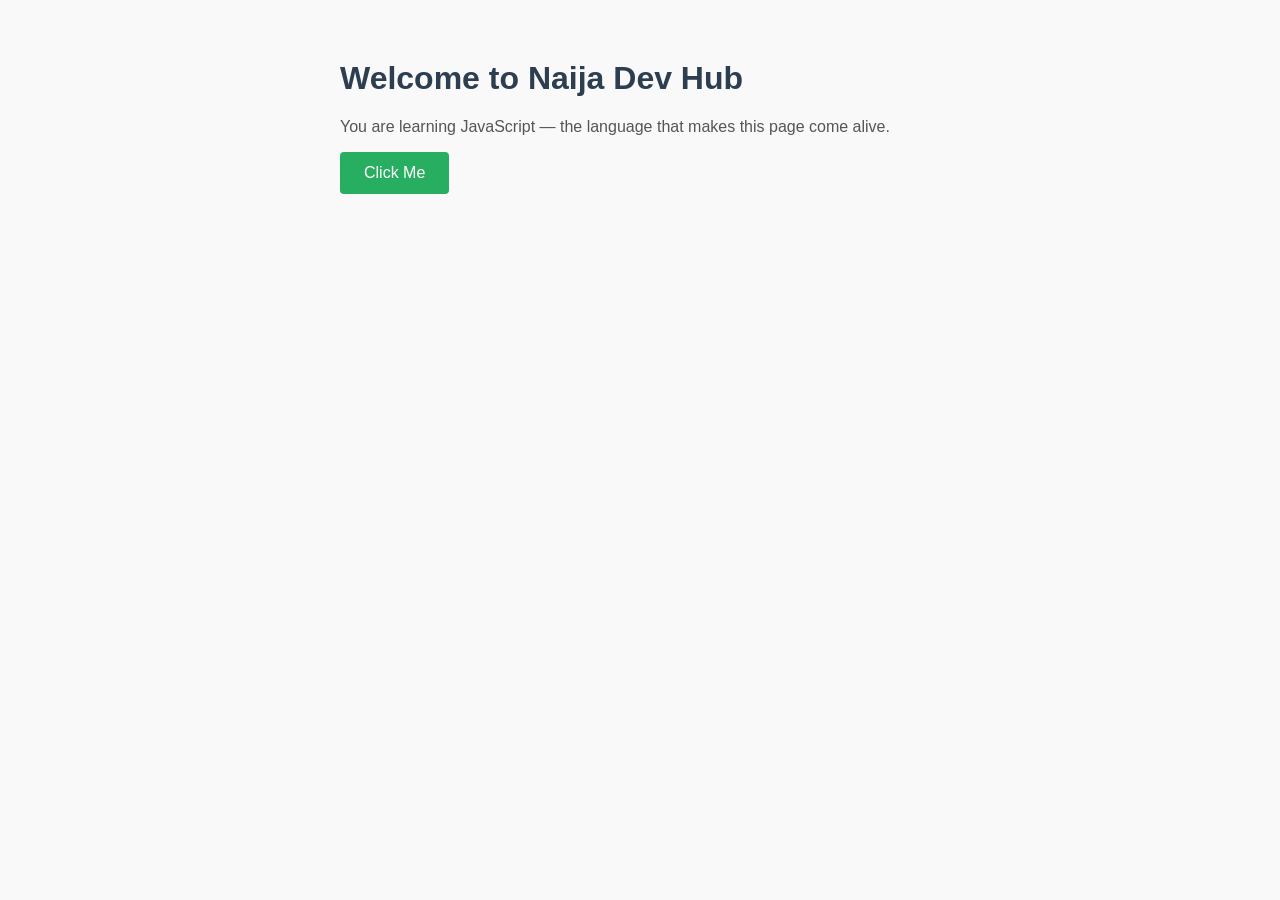
<file: module-01-intro-to-web-and-javascript/module-demo/index.html>
<!DOCTYPE html>
<html lang="en">
<head>
    <meta charset="UTF-8">
    <meta name="viewport" content="width=device-width, initial-scale=1.0">
    <title>Naija Dev Hub</title>
    <style>
        body {
            font-family: Arial, sans-serif;
            max-width: 600px;
            margin: 60px auto;
            padding: 0 20px;
            background: #f9f9f9;
        }
        h1 { color: #2c3e50; }
        p  { color: #555; }
        button {
            padding: 12px 24px;
            background: #27ae60;
            color: white;
            border: none;
            border-radius: 4px;
            font-size: 16px;
            cursor: pointer;
        }
        button:hover { background: #219150; }
    </style>
</head>
<body>

    <h1 id="main-heading">Welcome to Naija Dev Hub</h1>
    <p>You are learning JavaScript — the language that makes this page come alive.</p>
    <button id="action-btn">Click Me</button>

    <script src="script.js"></script>
</body>
</html>
</file>
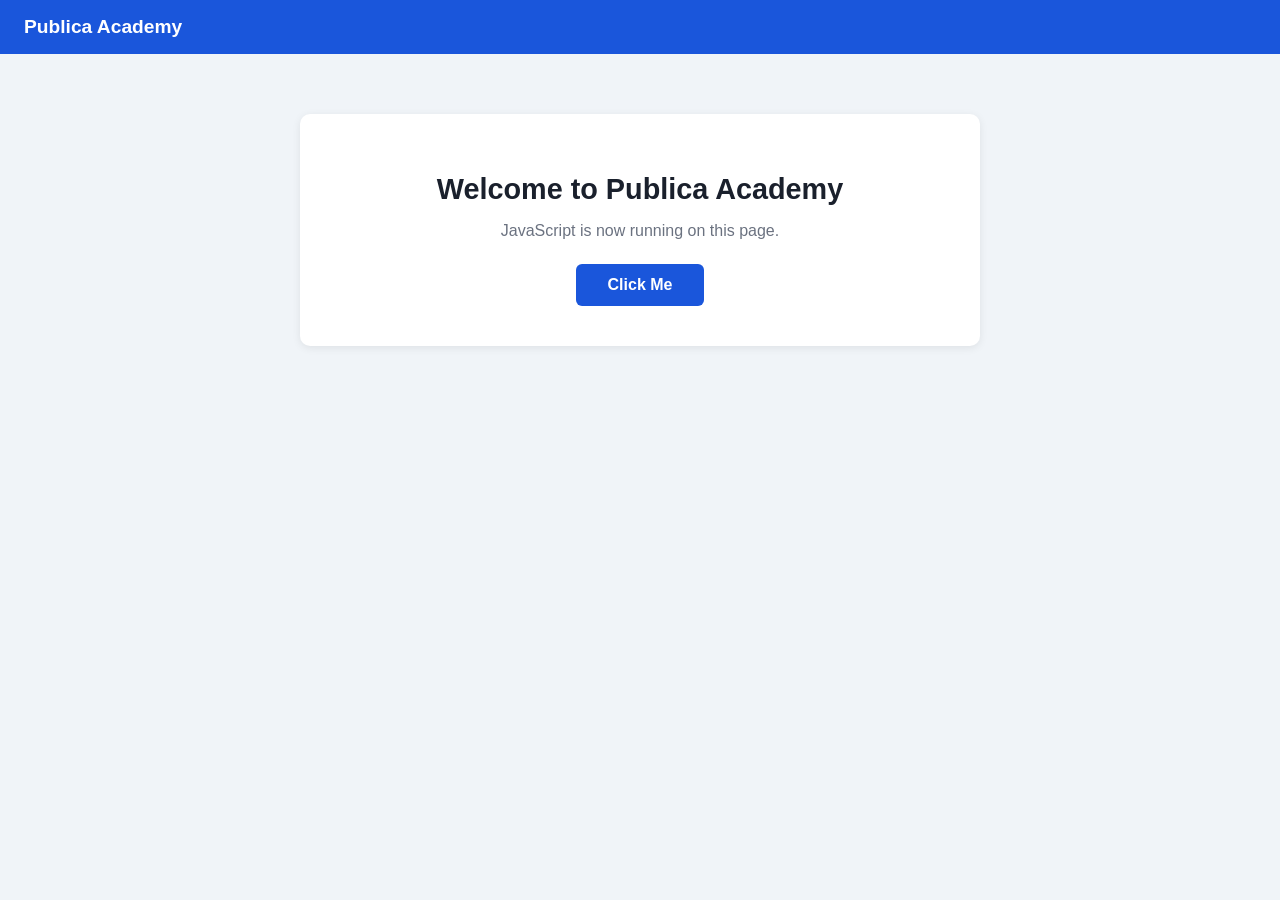
<file: module-01-intro-to-web-and-javascript/web-demo/index.html>
<!DOCTYPE html>
<html lang="en">
  <head>
    <meta charset="UTF-8" />
    <meta name="viewport" content="width=device-width, initial-scale=1.0" />
    <title>Module 1 — Intro to the Web & JavaScript</title>
    <link rel="stylesheet" href="style.css" />

    <script src="script.js" defer></script>
  </head>
  <body>

    <header>
      <span class="logo">Publica Academy</span>
    </header>

    <main>
      <h1 id="main-heading">Welcome to Publica Academy</h1>
      <p id="sub-text">JavaScript has not run yet.</p>
      <button id="action-btn">Click Me</button>
    </main>

    <!-- <script src="script.js"></script> -->

  </body>
</html>
</file>
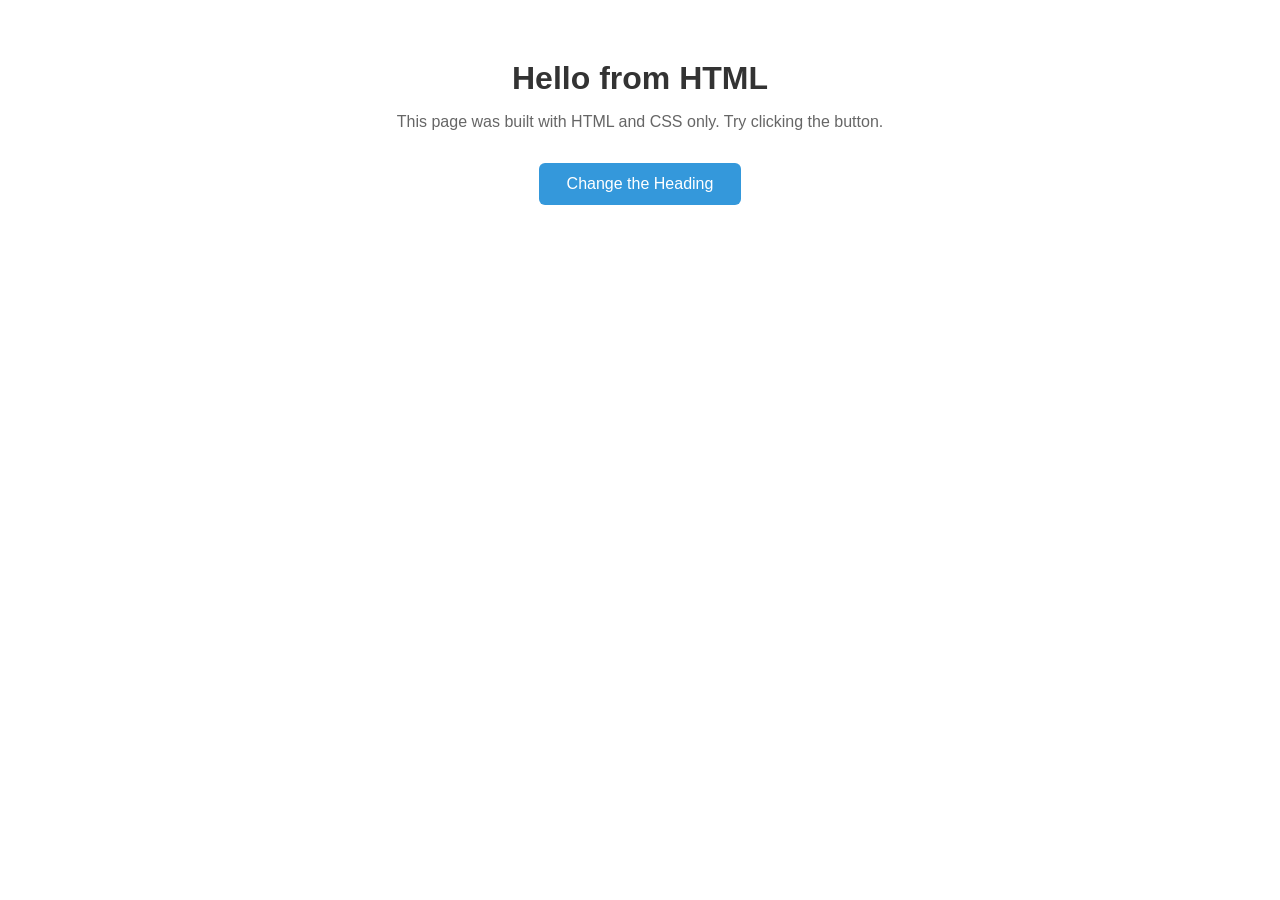
<file: module-01-intro-to-web-and-javascript/02-where-javascript-fits-in/demo/index.html>
<!DOCTYPE html>
<html lang="en">
<head>
    <meta charset="UTF-8">
    <meta name="viewport" content="width=device-width, initial-scale=1.0">
    <title>Where JavaScript Fits In — Demo</title>
    <style>
        body {
            font-family: sans-serif;
            max-width: 600px;
            margin: 60px auto;
            text-align: center;
            color: #333;
        }

        h1 {
            font-size: 2rem;
            margin-bottom: 12px;
        }

        p {
            color: #666;
            margin-bottom: 32px;
        }

        button {
            padding: 12px 28px;
            font-size: 1rem;
            background-color: #3498db;
            color: white;
            border: none;
            border-radius: 6px;
            cursor: pointer;
        }

        button:hover {
            background-color: #2980b9;
        }
    </style>
</head>
<body>

    <h1 id="main-heading">Hello from HTML</h1>
    <p>This page was built with HTML and CSS only. Try clicking the button.</p>
    <button id="change-btn">Change the Heading</button>

    <!-- Step 1: Comment this out first, then uncomment to show the difference -->
    <script src="script.js"></script>

</body>
</html>
</file>
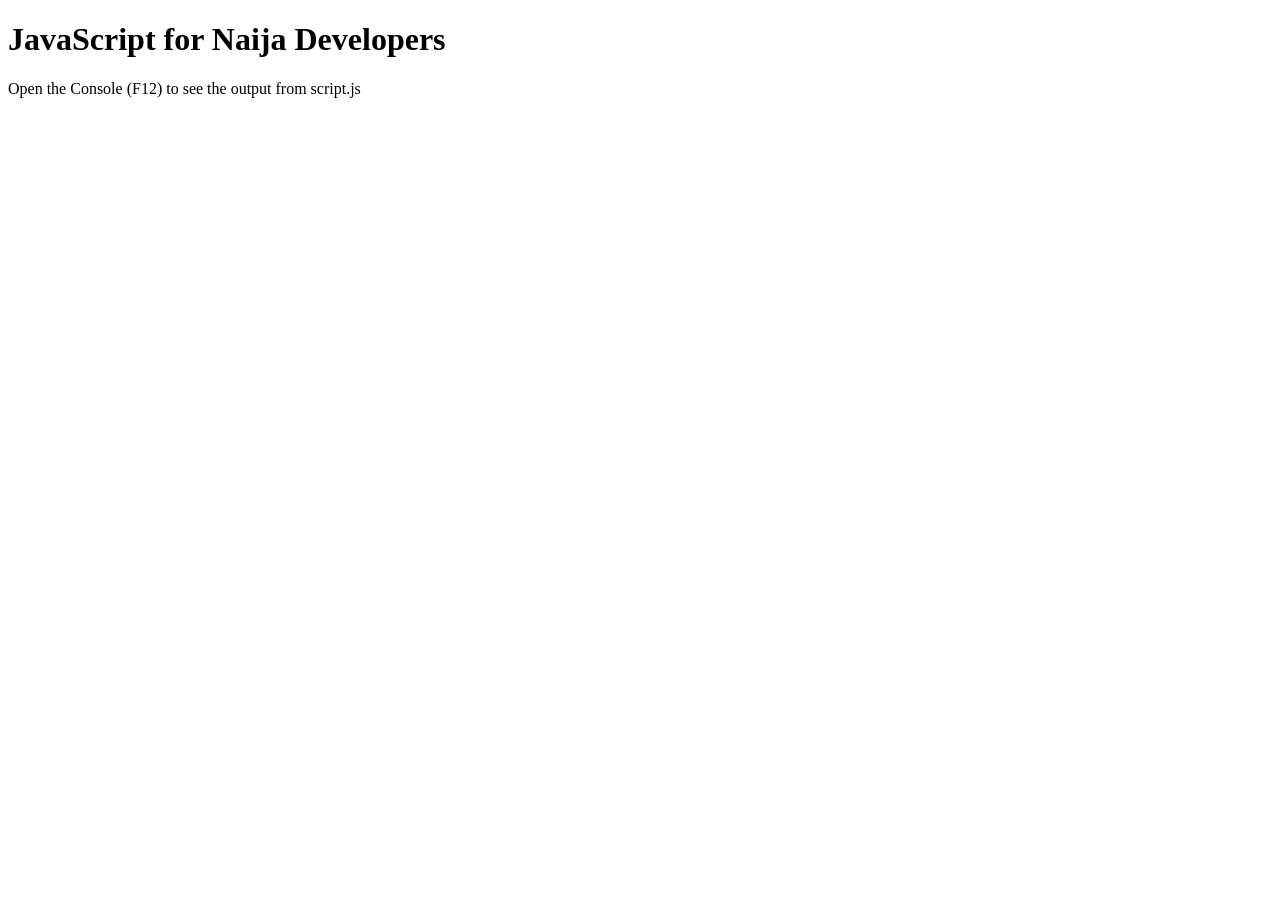
<file: module-01-intro-to-web-and-javascript/03-running-javascript-in-a-web-page/demo/index.html>
<!DOCTYPE html>
<html lang="en">
<head>
    <meta charset="UTF-8">
    <meta name="viewport" content="width=device-width, initial-scale=1.0">
    <title>JavaScript Practice</title>
</head>
<body>

    <h1>JavaScript for Naija Developers</h1>
    <p>Open the Console (F12) to see the output from script.js</p>

    <script src="script.js"></script>
</body>
</html>
</file>
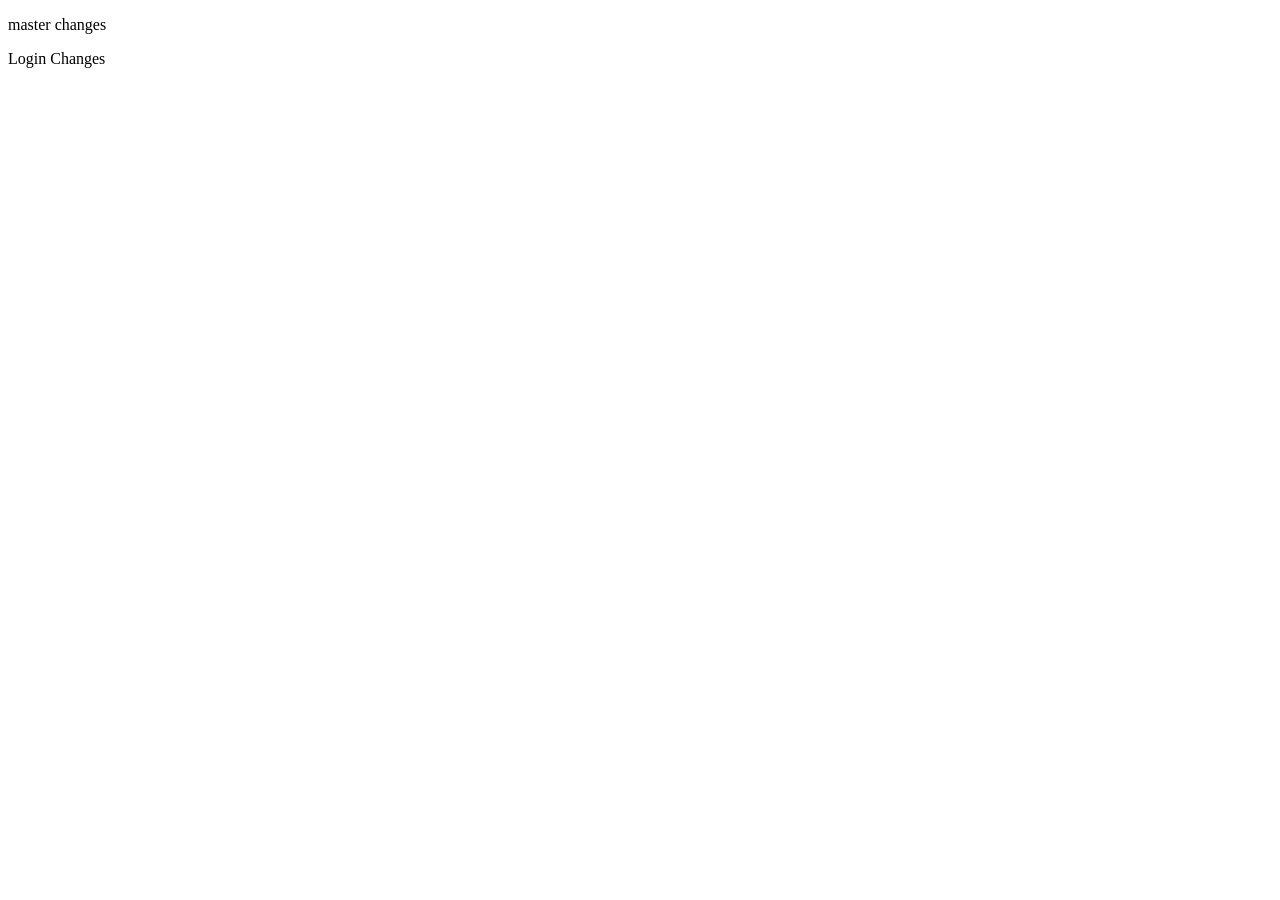
<file: login.html>
<!DOCTYPE html>
<html lang="en">
<head>
    <meta charset="UTF-8">
    <meta name="viewport" content="width=device-width, initial-scale=1.0">
    <title>Document</title>
</head>
<body>
    <div>
        <p>master changes</p>
        <p>Login Changes</p>
    </div>
</body>
</html>
</file>
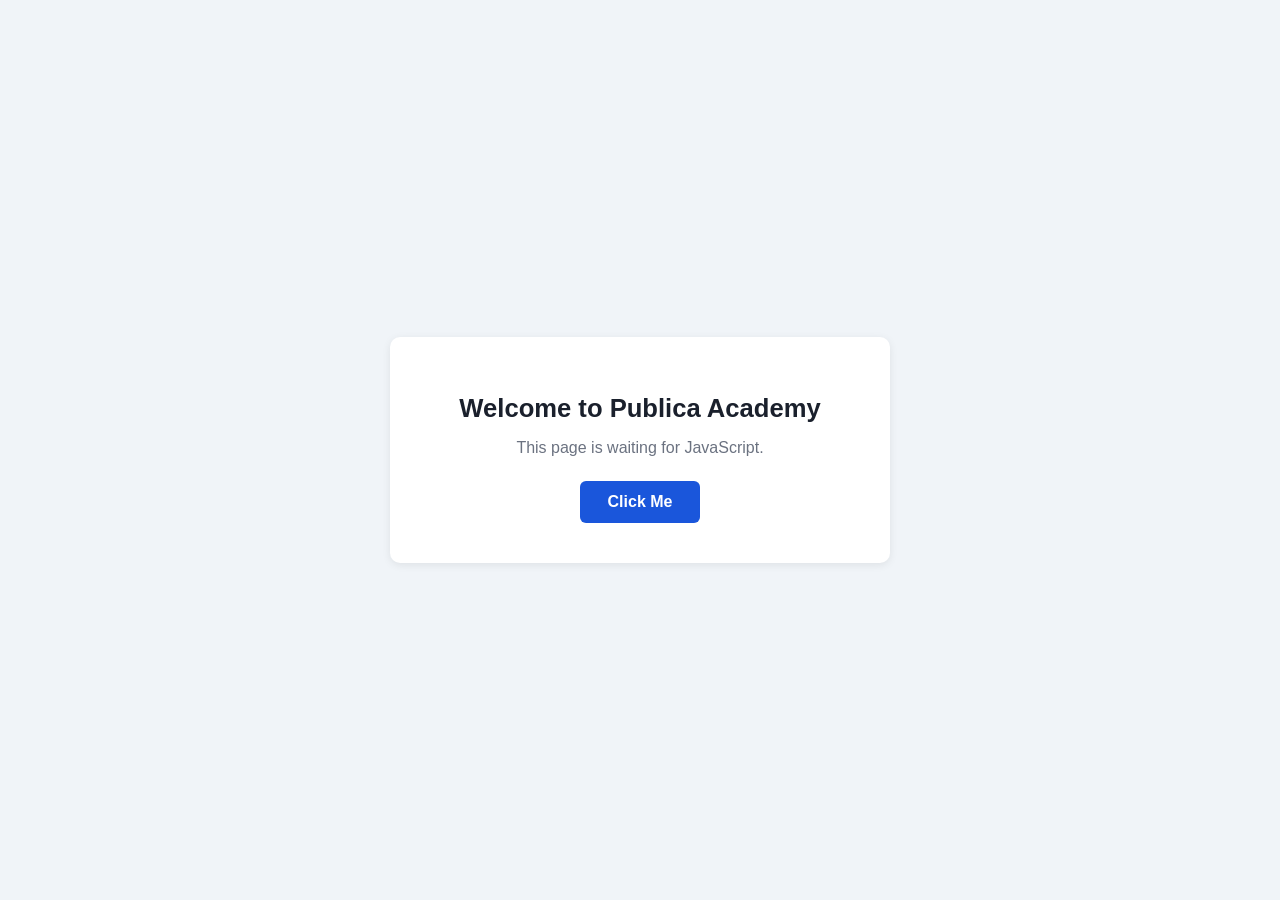
<file: module-01-intro-to-web-and-javascript/class-task/starter.html>
<!DOCTYPE html>
<html lang="en">
  <head>
    <meta charset="UTF-8" />
    <meta name="viewport" content="width=device-width, initial-scale=1.0" />
    <title>Publica Academy</title>
    <style>
      body {
        font-family: Arial, sans-serif;
        background-color: #f0f4f8;
        display: flex;
        justify-content: center;
        align-items: center;
        min-height: 100vh;
        margin: 0;
      }

      .card {
        background: white;
        border-radius: 10px;
        padding: 40px;
        text-align: center;
        box-shadow: 0 2px 8px rgba(0, 0, 0, 0.08);
        max-width: 420px;
        width: 100%;
      }

      h1 {
        font-size: 1.6rem;
        color: #1a202c;
        margin-bottom: 12px;
      }

      p {
        color: #6b7280;
        margin-bottom: 24px;
      }

      button {
        padding: 12px 28px;
        font-size: 1rem;
        font-weight: bold;
        background-color: #1a56db;
        color: white;
        border: none;
        border-radius: 6px;
        cursor: pointer;
      }
    </style>

    <!-- TASK: Link your script.js file here -->

  </head>
  <body>

    <div class="card">
      <h1 id="main-heading">Welcome to Publica Academy</h1>
      <p id="sub-text">This page is waiting for JavaScript.</p>
      <button id="action-btn">Click Me</button>
    </div>

    <!-- OR: Link your script.js file here — which location is correct? -->

  </body>
</html>
</file>
<file: module-01-intro-to-web-and-javascript/web-demo/style.css>
/* Module 1 — Intro to the Web & JavaScript */

body {
  font-family: Arial, sans-serif;
  background-color: #f0f4f8;
  margin: 0;
  padding: 0;
}

header {
  background-color: #1a56db;
  color: white;
  padding: 16px 24px;
}

.logo {
  font-size: 1.2rem;
  font-weight: bold;
}

main {
  max-width: 600px;
  margin: 60px auto;
  text-align: center;
  padding: 40px;
  background: white;
  border-radius: 10px;
  box-shadow: 0 2px 8px rgba(0, 0, 0, 0.08);
}

h1 {
  font-size: 1.8rem;
  color: #1a202c;
  margin-bottom: 12px;
}

p {
  color: #6b7280;
  margin-bottom: 24px;
}

button {
  padding: 12px 32px;
  font-size: 1rem;
  font-weight: bold;
  background-color: #1a56db;
  color: white;
  border: none;
  border-radius: 6px;
  cursor: pointer;
}

button:hover {
  background-color: #1648c0;
}
</file>
